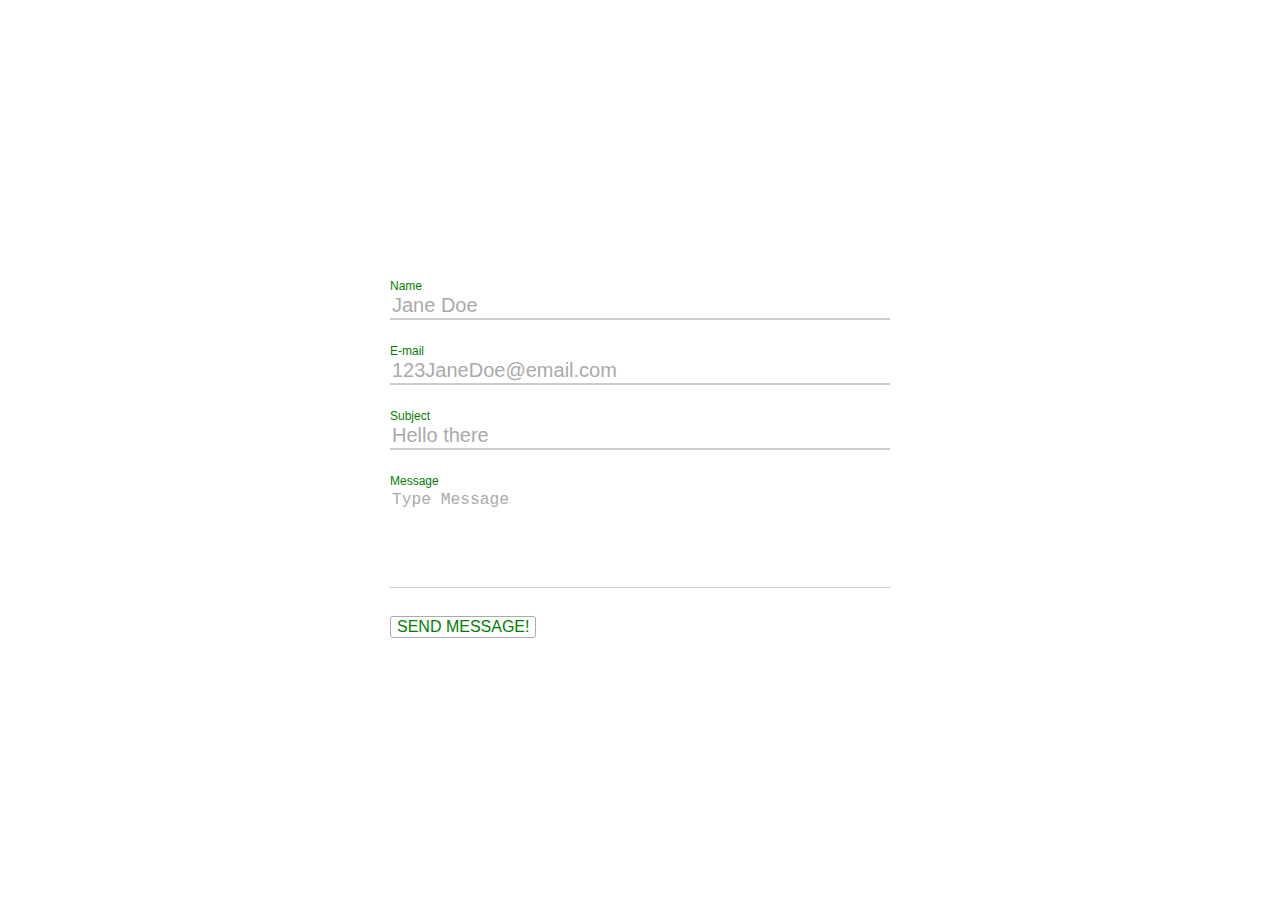
<file: Projects/HTML Contact Form/index.html>
<!DOCTYPE html>
<html lang="en">
<head>
    <meta charset="UTF-8">
    <meta name="viewport" content="width=device-width, initial-scale=1.0">
    <link rel="stylesheet" href="styles.css">
    <title>Contact Form</title>
</head>
<body>
   <div class="container">
    <form action="" method="POST">
      <!-- Input Name -->
        <div class="form-group">
            <label for="name" class="form-label">Name</label>
            <input type="text" class="form-control" id="name" placeholder="Jane Doe" tabindex="1" required>
        </div>
        <!-- Input E-mail -->
        <div class="form-group">
            <label for="e-mail" class="form-label">E-mail</label>
            <input type="email" class="form-control" id="e-mail" placeholder="123JaneDoe@email.com" tabindex="2" required>
        </div>
        <!-- Input Submit -->
        <div class="form-group">
            <label for="subject" class="form-label">Subject</label>
            <input type="text" class="form-control" id="subject" placeholder="Hello there" tabindex="3" required>
        </div>
        <!-- Text Area -->
        <div class="form-group">
            <label for="message" class="form-label">Message</label>
            <textarea class="form-control" id="message" rows="5" cols="50" placeholder="Type Message" tabindex="3"></textarea>
        </div>
    
        <!-- submit button -->
        <div>
            <button class="btn" type="btn">Send Message!</button>
        </div>
    </form>
   </div>
</body>
</html>
</file>
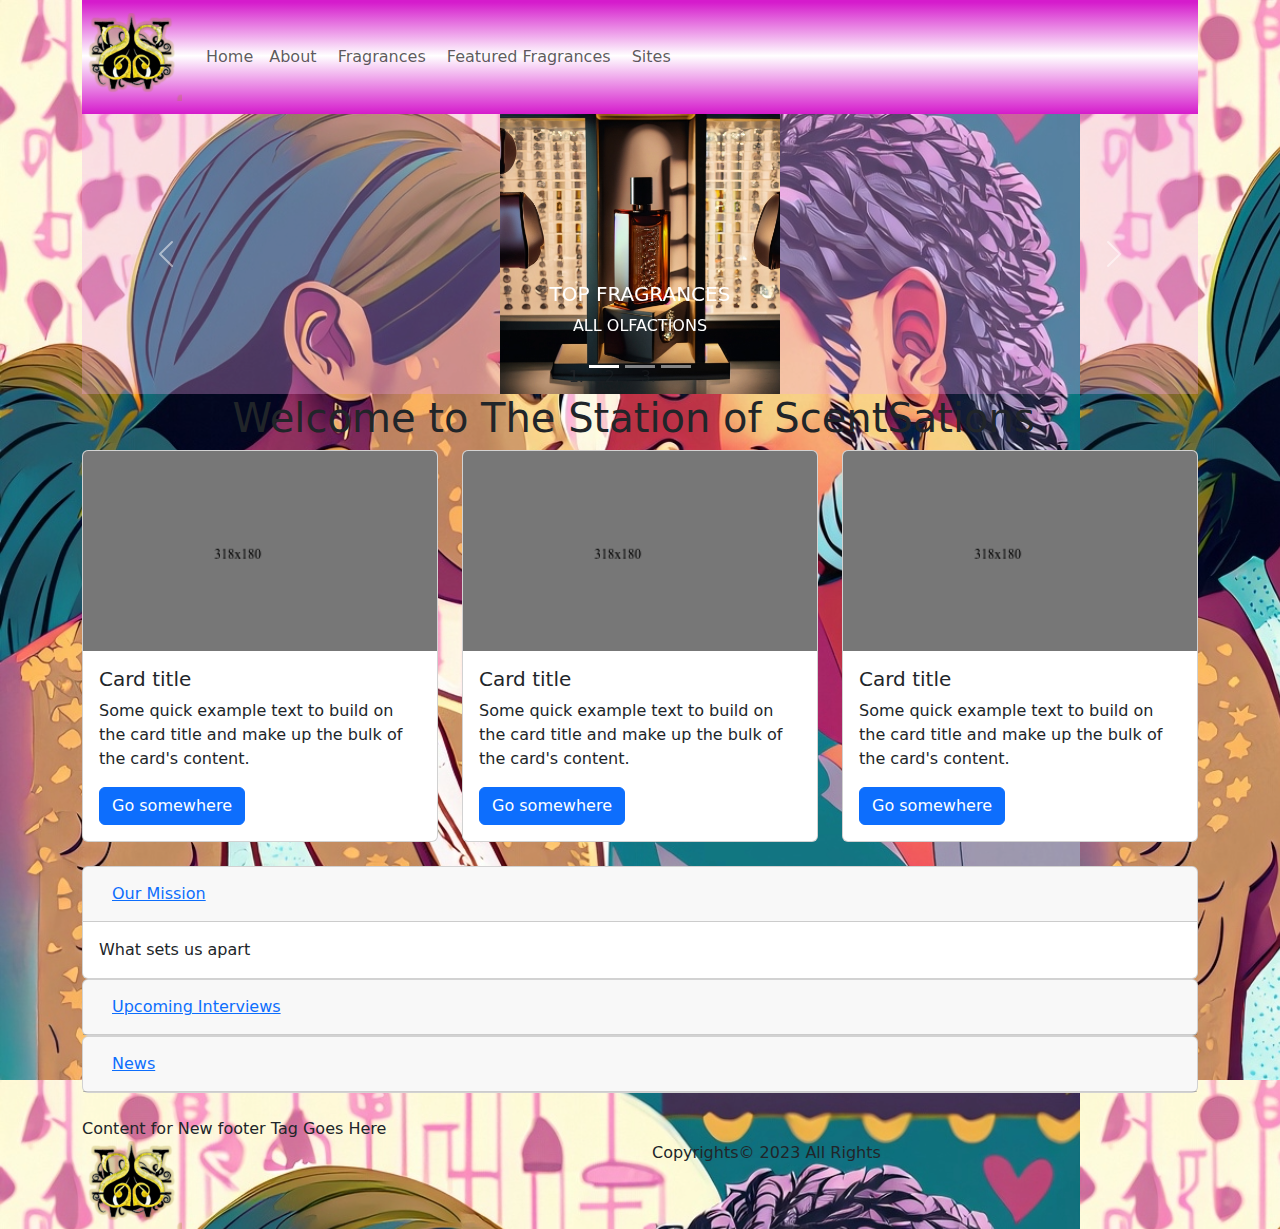
<file: Projects/The Scent Station/index.html>
<!DOCTYPE html>
<html lang="en">
<head>
  <meta charset="utf-8">
  <meta name="viewport" content="width=device-width, initial-scale=1">
  <title>The Scent Station</title>
  <!-- Bootstrap 5 CSS -->
  <link href="https://cdn.jsdelivr.net/npm/bootstrap@5.3.0-alpha1/dist/css/bootstrap.min.css" rel="stylesheet">
  <link href="style.css" rel="stylesheet" type="text/css">
</head>
<body>
  <div class="container-fluid">
    <div class="container">
      <nav class="navbar navbar-expand-lg navbar-light bg-light">
        <button class="navbar-toggler" type="button" data-bs-toggle="collapse" data-bs-target="#navbarSupportedContent1" aria-controls="navbarSupportedContent1" aria-expanded="false" aria-label="Toggle navigation">
          <span class="navbar-toggler-icon"></span>
        </button>
        <a class="navbar-brand" href="#"><img src="images/Logo_SS copy_1.png" width="100" height="" alt="scent station double S logo"/></a>
        <div class="collapse navbar-collapse" id="navbarSupportedContent1">
          <ul class="navbar-nav mr-auto">
            <li class="nav-item active"><a class="nav-link" href="#">Home <span class="visually-hidden">(current)</span></a></li>
            <li class="nav-item"><a class="nav-link" href="#">About&nbsp;</a></li>
            <li class="nav-item"><a class="nav-link" href="#">Fragrances&nbsp;</a></li>
            <li class="nav-item"><a class="nav-link" href="#">Featured Fragrances&nbsp;</a></li>
            <li class="nav-item"><a class="nav-link" href="#">Sites&nbsp;</a></li>
          </ul>
        </div>
      </nav>
      <div id="carouselExampleIndicators1" class="carousel slide" data-bs-ride="carousel" style="background-color:hsla(303,77%,80%,0.31)">
        <ol class="carousel-indicators">
          <li data-bs-target="#carouselExampleIndicators1" data-bs-slide-to="0" class="active"></li>
          <li data-bs-target="#carouselExampleIndicators1" data-bs-slide-to="1"></li>
          <li data-bs-target="#carouselExampleIndicators1" data-bs-slide-to="2"></li>
        </ol>
        <div class="carousel-inner" role="listbox">
          <div class="carousel-item active">
            <img src="images/Untitled (2).png" alt="First slide" width="280" class="d-block mx-auto img-fluid">
            <div class="carousel-caption">
              <h5>TOP FRAGRANCES</h5>
              <p>ALL OLFACTIONS</p>
            </div>
          </div>
          <div class="carousel-item">
            <img src="images/Untitled (15).png" alt="Second slide" width="280" class="d-block mx-auto img-fluid">
            <div class="carousel-caption">
              <h5>Second slide Heading</h5>
              <p>Second slide Caption</p>
            </div>
          </div>
          <div class="carousel-item">
            <img src="images/Untitled (7).png" alt="Third slide" width="280" class="d-block mx-auto img-fluid">
            <div class="carousel-caption">
              <h5>Third slide Heading</h5>
              <p>Third slide Caption</p>
            </div>
          </div>
        </div>
        <a class="carousel-control-prev" href="#carouselExampleIndicators1" role="button" data-bs-slide="prev">
          <span class="carousel-control-prev-icon" aria-hidden="true"></span>
          <span class="visually-hidden">Previous</span>
        </a>
        <a class="carousel-control-next" href="#carouselExampleIndicators1" role="button" data-bs-slide="next">
          <span class="carousel-control-next-icon" aria-hidden="true"></span>
          <span class="visually-hidden">Next</span>
        </a>
      </div>
      <h1 class="text-center">Welcome to The Station of ScentSations&nbsp;</h1>
      <div class="row">
        <div class="col-lg-4">
          <div class="card">
            <img class="card-img-top" src="images/card-img.png" alt="Card image cap">
            <div class="card-body">
              <h5 class="card-title">Card title</h5>
              <p class="card-text">Some quick example text to build on the card title and make up the bulk of the card's content.</p>
              <a href="#" class="btn btn-primary">Go somewhere</a>
            </div>
          </div>
        </div>
        <div class="col-lg-4">
          <div class="card">
            <img class="card-img-top" src="images/card-img.png" alt="Card image cap">
            <div class="card-body">
              <h5 class="card-title">Card title</h5>
              <p class="card-text">Some quick example text to build on the card title and make up the bulk of the card's content.</p>
              <a href="#" class="btn btn-primary">Go somewhere</a>
            </div>
          </div>
        </div>
        <div class="col-lg-4">
          <div class="card">
            <img class="card-img-top" src="images/card-img.png" alt="Card image cap">
            <div class="card-body">
              <h5 class="card-title">Card title</h5>
              <p class="card-text">Some quick example text to build on the card title and make up the bulk of the card's content.</p>
              <a href="#" class="btn btn-primary">Go somewhere</a>
            </div>
          </div>
        </div>
      </div>
      <br>
      <div id="accordion1" role="tablist">
        <div class="card">
          <div class="card-header" role="tab" id="headingOne1">
            <h5 class="mb-0">
              <button class="btn btn-link" data-bs-toggle="collapse" data-bs-target="#collapseOne1" aria-expanded="true" aria-controls="collapseOne1">Our Mission</button>
            </h5>
          </div>
          <div id="collapseOne1" class="collapse show" role="tabpanel" aria-labelledby="headingOne1" data-bs-parent="#accordion1">
            <div class="card-body">What sets us apart</div>
          </div>
        </div>
        <div class="card">
          <div class="card-header" role="tab" id="headingTwo1">
            <h5 class="mb-0">
              <button class="btn btn-link collapsed" data-bs-toggle="collapse" data-bs-target="#collapseTwo1" aria-expanded="false" aria-controls="collapseTwo1">Upcoming Interviews</button>
            </h5>
          </div>
          <div id="collapseTwo1" class="collapse" role="tabpanel" aria-labelledby="headingTwo1" data-bs-parent="#accordion1">
            <div class="card-body">Influencers, Brands, And Content Creators</div>
          </div>
        </div>
        <div class="card">
          <div class="card-header" role="tab" id="headingThree1">
            <h5 class="mb-0">
              <button class="btn btn-link collapsed" data-bs-toggle="collapse" data-bs-target="#collapseThree1" aria-expanded="false" aria-controls="collapseThree1">News</button>
            </h5>
          </div>
          <div id="collapseThree1" class="collapse" role="tabpanel" aria-labelledby="headingThree1" data-bs-parent="#accordion1">
            <div class="card-body">New Releases</div>
          </div>
        </div>
      </div>
      <br>
      <footer>
        Content for New footer Tag Goes Here
        <div class="row">
          <div class="col-lg-6"><img src="images/Logo_SS copy_1.png" width="100" height="" alt="scent station double S logo"/></div>
          <div class="col-lg-6">Copyrights&copy; 2023 All Rights</div>
        </div>
      </footer>
    </div>
  </div>

  <!-- Bootstrap 5 JavaScript and dependencies -->
  <script src="https://cdn.jsdelivr.net/npm/@popperjs/core@2.11.6/dist/umd/popper.min.js"></script>
  <script src="https://cdn.jsdelivr.net/npm/bootstrap@5.3.0-alpha1/dist/js/bootstrap.min.js"></script>
</body>
</html>
</file>
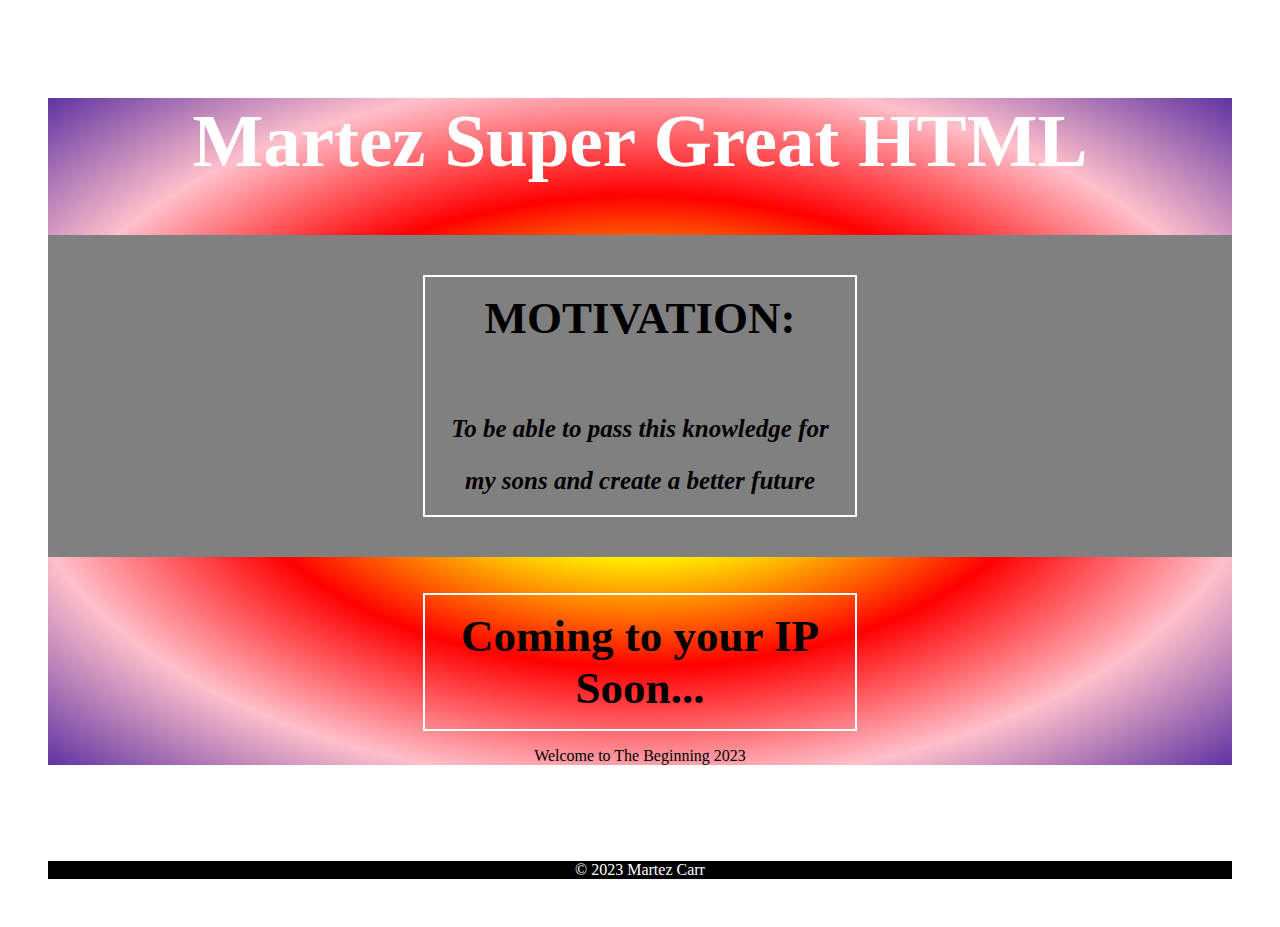
<file: Projects/HTML Practice/HTMLPratice.html>
<!DOCTYPE html>
<html lang="en">
<head>
    <meta charset="UTF-8">
    <meta name="viewport" content="width=device-width, initial-scale=1.0">
    <title>The HTML Practice</title>
    <style>
      /* element before brackets is the selector*/  
        h1 {
            font-size: 75px;
            font-family:Georgia, 'Times New Roman', Times, serif;
            text-align: center;
            color: white;
            }
        i {
            font-size: 25px;
        }    

        header {
            background: radial-gradient( rgb(255, 255, 255), yellow , red, pink, rgb(96, 51, 162)) 
        }

        section {
            background: grey;
        }
        footer{
            background: black;
            color:white;
        }
        div{
            text-align: center;
            padding: 40px;
        }
        h3{
            border: 2px solid white;
            font-size: 45px;
            padding: 15px;
            margin:auto;
            max-width: 400px;
        }
    </style>
</head>
<b></b>
<body>
    <div>
    <header>
    <h1>
        Martez Super Great HTML
    </h1>
<section>
    <div>
    <h3>
        MOTIVATION:
        <br><br>
        <i> <!--Italics to text-->
            To be able to pass this knowledge for my sons and create a better future
        </i>
    </h3>
</div>
</section>
    <br><br> <!--Creates New Lines-->
        <h3>Coming to your IP Soon...</h3>
   <p>Welcome to The Beginning 2023</p>
</div>
   </header>
   <div>
   <footer>
    &copy 2023 Martez Carr
   </footer>
</div>
  </body>
</html>

<!--ctrl ? for quick comment-->
</file>
<file: Projects/HTML Contact Form/styles.css>
:root{
    --font-color:green;
    --font-hover-color:orange;
}

body{
    display: flex;
    justify-content: center;
    align-items: center;
    height: 100vh;
    font-family: Arial, Helvetica, sans-serif;
}

.container{
    width: 500px;
    
}

.form-group{
    margin-bottom: 1.5em;
}

.form-label{
    font-size: .75em;
    color:var(--font-color);
    display:block;
    opacity: 1;
}

.form-control{
    box-shadow: none;
    border-radius: 0;
    border-color: #ccc;
    border-style: none none solid none;
    width: 99.2%;
    font-size: 1.25em;
}

.form-control::placeholder{
    color:#aaa;
}

.form-control:focus{
    box-shadow: none;
    border-color: var(--font-hover-color);
    outline: none;
}

.btn{
    background: 0 0 #fff;
    border: 1px solid #aaa;
    border-radius: 3px;
    color:var(--font-color);
    font-size: 1em;
    padding: 10 50px;
    text-transform:uppercase;
}

.btn:hover{
    border-color: var(--font-hover-color);
    color:var(--font-hover-color)
}

textarea{
    resize: none;
}
</file>
<file: Projects/The Scent Station/style.css>
@charset "utf-8";
.container-fluid {
    background-image: url("images/Untitled (5).png");
    background-repeat: repeat;
    background-size: cove;
    background-origin: border-box;
}
.container-fluid .container .navbar.navbar-expand-lg.navbar-light.bg-light {
    background-image: -webkit-linear-gradient(90deg,rgba(213,27,204,1.00) 0%,rgba(255,255,255,1.00) 51.09%,rgba(213,27,204,1.00) 98.03%);
    background-image: -moz-linear-gradient(90deg,rgba(213,27,204,1.00) 0%,rgba(255,255,255,1.00) 51.09%,rgba(213,27,204,1.00) 98.03%);
    background-image: -o-linear-gradient(90deg,rgba(213,27,204,1.00) 0%,rgba(255,255,255,1.00) 51.09%,rgba(213,27,204,1.00) 98.03%);
    background-image: linear-gradient(0deg,rgba(213,27,204,1.00) 0.00%,rgba(255,255,255,1.00) 51.09%,rgba(213,27,204,1.00) 98.03%);
}
</file>
